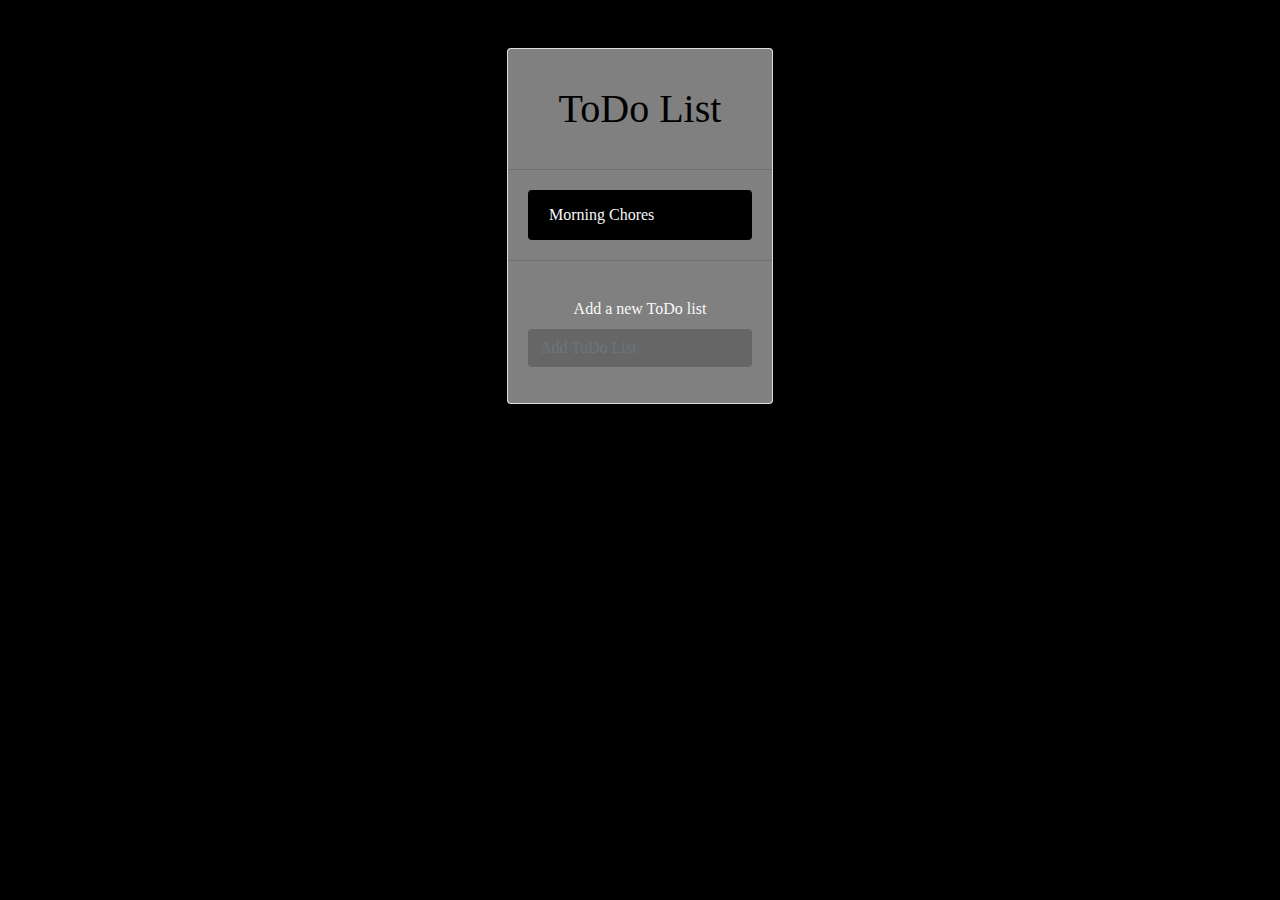
<file: todo.html>
<html lang="en">
    <head>
        <meta charset="UTF-8">
        <meta name="viewport" content="width=device-width, initial-scale=1.0">
        <link rel="stylesheet" href="https://use.fontawesome.com/releases/v5.7.2/css/all.css" integrity="sha384-fnmOCqbTlWIlj8LyTjo7mOUStjsKC4pOpQbqyi7RrhN7udi9RwhKkMHpvLbHG9Sr" crossorigin="anonymous">
        <link rel="stylesheet" href="https://stackpath.bootstrapcdn.com/bootstrap/4.4.1/css/bootstrap.min.css" integrity="sha384-Vkoo8x4CGsO3+Hhxv8T/Q5PaXtkKtu6ug5TOeNV6gBiFeWPGFN9MuhOf23Q9Ifjh" crossorigin="anonymous">
        <link rel="stylesheet" href="./css/style-todo.css">
        <title>Todo List</title>
    </head>
    <body onload="template()">
        <div class="home">
            <a href="./index.html"><i class="fas fa-home fa-2x"></i></a>
        </div>
        <div class="container mt-5">
        <div class="row align-items-center justify-content-center">
                <div class="card">
                    <div class="card-header bg-custom">
                        <header class="text-center  my-4">
                            <h1 class="mb-4">ToDo List</h1>
                        </header>
                    </div>
                    <div class="card-body bg-custom">
                        <ul class="list-group todos mx-auto text-light">
                            <li class="list-group-item d-flex justify-content-between align-items-center">
                                <span>Morning Chores</span>
                                <i class="fas fa-trash-alt delete"></i>
                            </li>
                        </ul>
                    </div>
                    <div class="card-footer bg-custom">
                        <form class="add text-center my-4">
                            <label class="text-light">Add a new ToDo list</label>
                            <input type="text" name="add" class="form-control m-auto" placeholder="Add ToDo List">
                        </form>
                    </div>
                </div>
            </div>
        </div>
        <script src="./js/script-todo.js"></script>
  </body>
</html>
</file>
<file: css/style-todo.css>
body {
  background-color: black;
}

.container {
    max-width: 400px;
}
input[type=text],
input[type=text]:focus {
  color: black;
  border: none;
  background: rgba(0,0,0,0.2);
  max-width: 400px;
}
.todos li {
    background: black;
}

.delete{
    cursor: pointer;
}

.bg-custom{
    background: gray;
    color: black;
    font-family: Georgia, 'Times New Roman', Times, serif;
}

.fa-home{
  margin-top: 1%;
  margin-left: 1%;
  color: white;
  }
</file>
